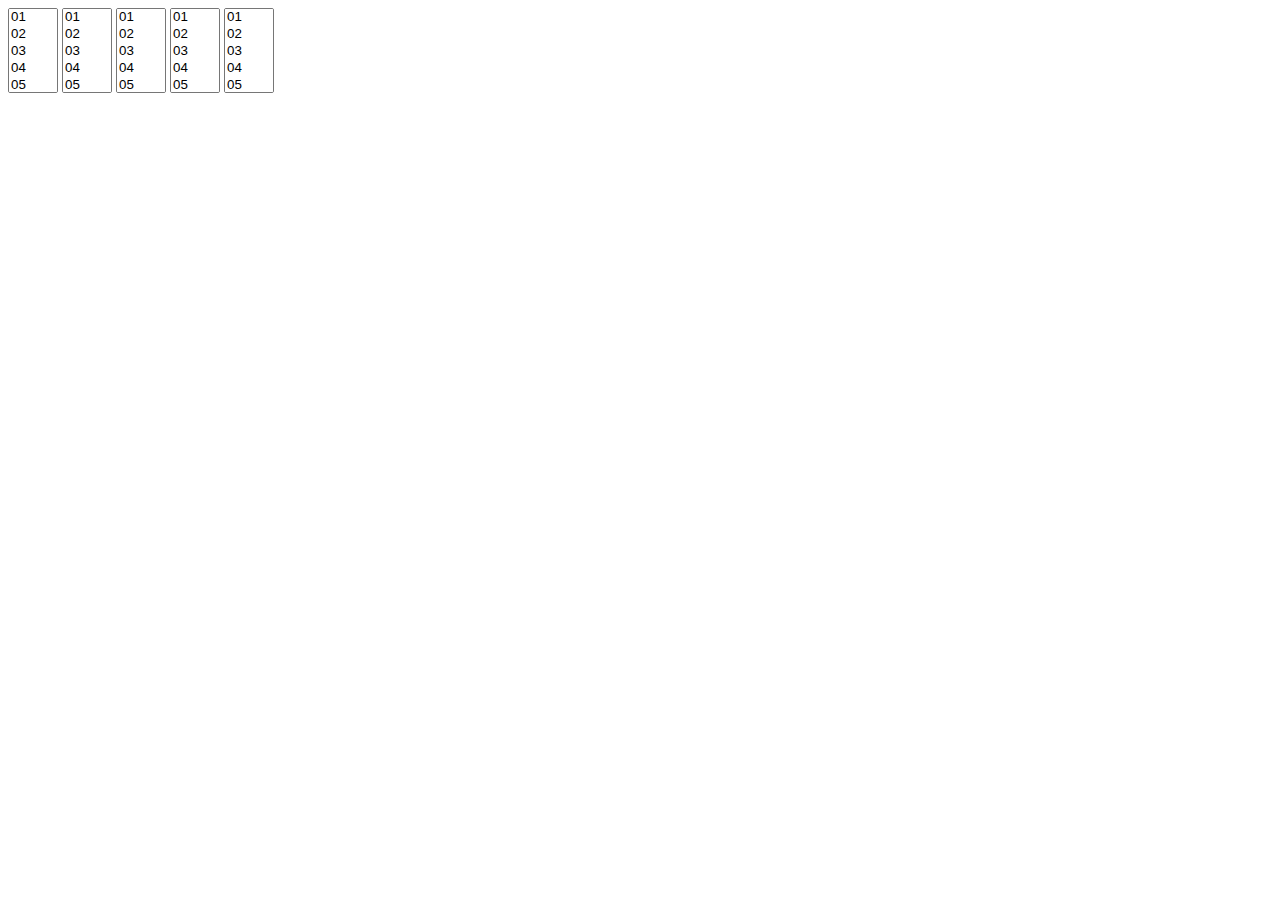
<file: scrollbar.html>
<html>
<head>
<style> 
select {
    width: 50;
    height: 85;
}
</style>
</head>
<body>

<select multiple="multiple" size="2">
<option>01</option><option>02</option><option>03</option><option>04</option><option>05</option><option>06</option><option>07</option><option>08</option><option>09</option><option>10</option><option>11</option><option>12</option><option>13</option><option>14</option><option>15</option><option>16</option><option>17</option><option>18</option><option>19</option><option>20</option><option>21</option><option>22</option><option>23</option><option>24</option><option>25</option><option>26</option><option>27</option><option>28</option><option>29</option><option>30</option><option>31</option><option>32</option><option>33</option><option>34</option><option>35</option><option>36</option><option>37</option><option>38</option><option>39</option><option>40</option><option>41</option><option>42</option><option>43</option><option>44</option><option>45</option><option>46</option><option>47</option><option>48</option><option>49</option><option>50</option>
</select>

<select multiple="multiple" size="3">
<option>01</option><option>02</option><option>03</option><option>04</option><option>05</option><option>06</option><option>07</option><option>08</option><option>09</option><option>10</option><option>11</option><option>12</option><option>13</option><option>14</option><option>15</option><option>16</option><option>17</option><option>18</option><option>19</option><option>20</option><option>21</option><option>22</option><option>23</option><option>24</option><option>25</option><option>26</option><option>27</option><option>28</option><option>29</option><option>30</option><option>31</option><option>32</option><option>33</option><option>34</option><option>35</option><option>36</option><option>37</option><option>38</option><option>39</option><option>40</option><option>41</option><option>42</option><option>43</option><option>44</option><option>45</option><option>46</option><option>47</option><option>48</option><option>49</option><option>50</option>
</select>

<select multiple="multiple" size="4">
<option>01</option><option>02</option><option>03</option><option>04</option><option>05</option><option>06</option><option>07</option><option>08</option><option>09</option><option>10</option><option>11</option><option>12</option><option>13</option><option>14</option><option>15</option><option>16</option><option>17</option><option>18</option><option>19</option><option>20</option><option>21</option><option>22</option><option>23</option><option>24</option><option>25</option><option>26</option><option>27</option><option>28</option><option>29</option><option>30</option><option>31</option><option>32</option><option>33</option><option>34</option><option>35</option><option>36</option><option>37</option><option>38</option><option>39</option><option>40</option><option>41</option><option>42</option><option>43</option><option>44</option><option>45</option><option>46</option><option>47</option><option>48</option><option>49</option><option>50</option>
</select>

<select multiple="multiple" size="5">
<option>01</option><option>02</option><option>03</option><option>04</option><option>05</option><option>06</option><option>07</option><option>08</option><option>09</option><option>10</option><option>11</option><option>12</option><option>13</option><option>14</option><option>15</option><option>16</option><option>17</option><option>18</option><option>19</option><option>20</option><option>21</option><option>22</option><option>23</option><option>24</option><option>25</option><option>26</option><option>27</option><option>28</option><option>29</option><option>30</option><option>31</option><option>32</option><option>33</option><option>34</option><option>35</option><option>36</option><option>37</option><option>38</option><option>39</option><option>40</option><option>41</option><option>42</option><option>43</option><option>44</option><option>45</option><option>46</option><option>47</option><option>48</option><option>49</option><option>50</option>
</select>

<select multiple="multiple" size="6">
<option>01</option><option>02</option><option>03</option><option>04</option><option>05</option><option>06</option><option>07</option><option>08</option><option>09</option><option>10</option><option>11</option><option>12</option><option>13</option><option>14</option><option>15</option><option>16</option><option>17</option><option>18</option><option>19</option><option>20</option><option>21</option><option>22</option><option>23</option><option>24</option><option>25</option><option>26</option><option>27</option><option>28</option><option>29</option><option>30</option><option>31</option><option>32</option><option>33</option><option>34</option><option>35</option><option>36</option><option>37</option><option>38</option><option>39</option><option>40</option><option>41</option><option>42</option><option>43</option><option>44</option><option>45</option><option>46</option><option>47</option><option>48</option><option>49</option><option>50</option>
</select>


</body>
</html>
</file>
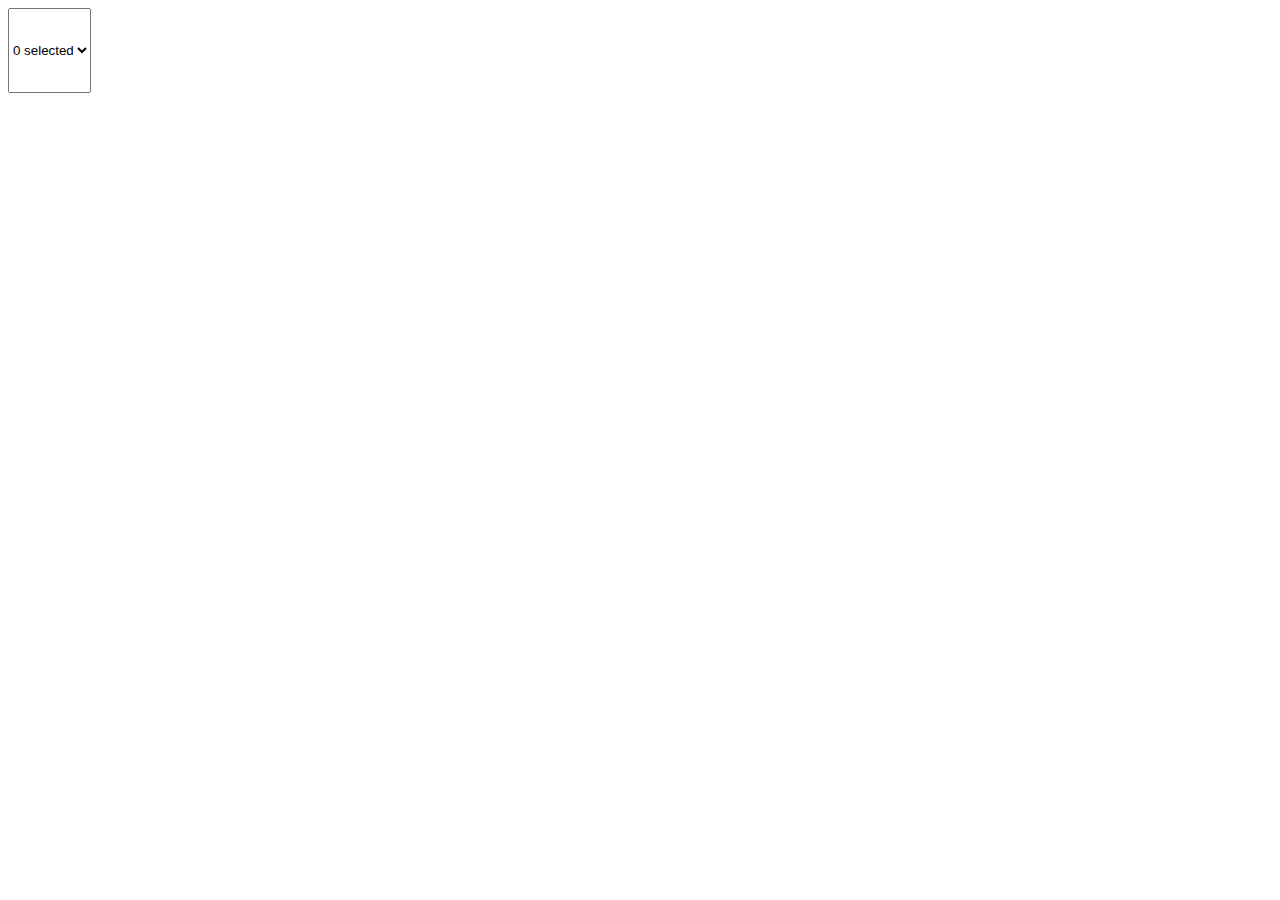
<file: test.html>
<html>
<body>

<div class="container">
<select size="1" multiple="multiple" style="height:85">
<option value="0" label="Val1">Val1</option>
<option value="1" label="Val2">Val2</option>
<option value="2" label="Val3">Val3</option>
<option value="0" label="Val1">Val1</option>
<option value="1" label="Val2">Val2</option>
<option value="2" label="Val3">Val3</option>
</select>
</div>

</body>
</html>
</file>
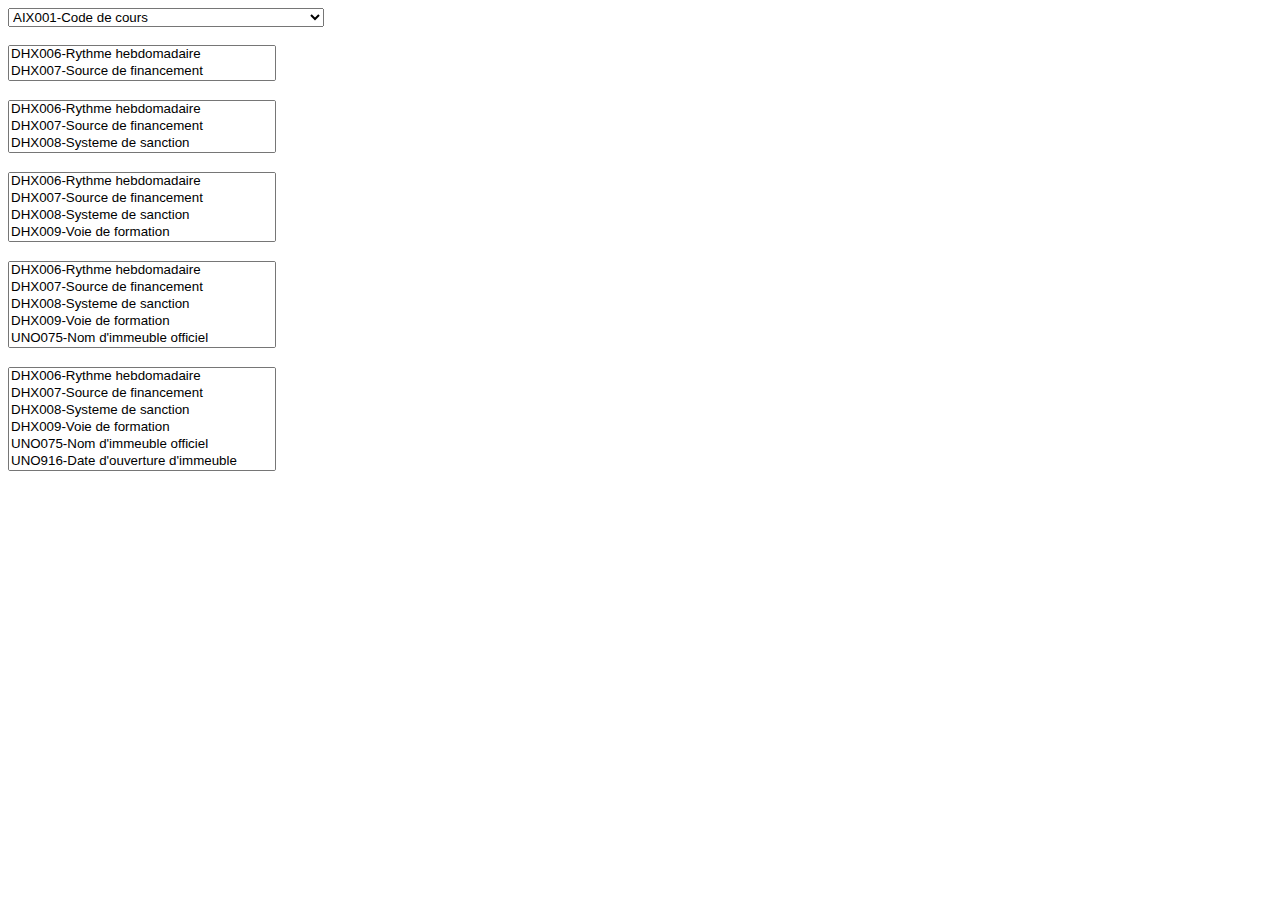
<file: Scrollbar/DIC test local.html>
<!DOCTYPE html>
<html lang="fr">
<head>
  <meta charset="utf-8">
  <title>DIC test local</title>
  <link rel="stylesheet" type="text/css" href="style.css">
  <script src="script.js" type="text/javascript"></script>
</head>
<body>
  <div>
  <select size="1">
    <option value="AIX001-Code de cours">AIX001-Code de cours</option>
    <option value="AIX003-Type de service de SAGE">AIX003-Type de service de SAGE</option>
    <option value="AIX008-Discipline-secteur de SAGE">AIX008-Discipline-secteur de SAGE</option>
    <option value="AIX009-Nombrembre d'unites en equivalence">AIX009-Nombrembre d'unites en equivalence</option>
    <option value="CHA337-Nombrembre d'heures de stages">CHA337-Nombrembre d'heures de stages</option>
    <option value="CHA347-Numero de groupe-eleve">CHA347-Numero de groupe-eleve</option>
    <option value="CHA349-Numero de question">CHA349-Numero de question</option> 
    <option value="CHA359-Session d'obtention de resultat">CHA359-Session d'obtention de resultat</option>
    <option value="CHA362-Type de declaration PPS">CHA362-Type de declaration PPS</option>
    <option value="CHA364-Type d'entente entre organismes">CHA364-Type d'entente entre organismes</option>
    <option value="CHA370-Categorie de message">CHA370-Categorie de message</option> 
    <option value="CHA371-Code de cheminement">CHA371-Code de cheminement</option>
    <option value="CHA374-Code de particularite de mention">CHA374-Code de particularite de mention</option>
    <option value="CHA382-Code de section de denombrembrement">CHA382-Code de section de denombrembrement</option>
    <option value="CHA385-Compteur de groupe d'organisme">CHA385-Compteur de groupe d'organisme</option>
    <option value="CHA387-Contexte d'application de regle">CHA387-Contexte d'application de regle</option>
    <option value="CHA404-Code de lieu de naissance de mere">CHA404-Code de lieu de naissance de mere</option>
    <option value="CHA405-Code de lieu de naissance de pere">CHA405-Code de lieu de naissance de pere</option>
    <option value="CHA491-Mode de calcul de resultat final">CHA491-Mode de calcul de resultat final</option>
    <option value="CHA569-Operateur de hierarchie de regle">CHA569-Operateur de hierarchie de regle</option>
    <option value="CHA575-Origine de resultat">CHA575-Origine de resultat</option> 
    <option value="CHA582-Raison d'annulation d'impression">CHA582-Raison d'annulation d'impression</option>
    <option value="CHA607-Type d'exigence de regle">CHA607-Type d'exigence de regle</option>
    <option value="CHA611-Type de resolution de regle">CHA611-Type de resolution de regle</option>
    <option value="CHAR02-Reussite de cours au secondaire">CHAR02-Reussite de cours au secondaire</option>
    <option value="CRM003-Reseau d'enseignement">CRM003-Reseau d'enseignement</option>
    <option value="CRM005-Classe">CRM005-Classe</option>
    <option value="CRM006-Code de langue detaillee">CRM006-Code de langue detaillee</option>
    <option value="CRM008-Langue d'enseignement">CRM008-Langue d'enseignement</option>
    <option value="CRM015-Mode d'enseignement">CRM015-Mode d'enseignement</option> 
    <option value="CRM016-Mode d'enseignement a distance">CRM016-Mode d'enseignement a distance</option>
    <option value="CRM018-Categorie d'emploi">CRM018-Categorie d'emploi</option>
    <option value="CRM020-Secteur administratif">CRM020-Secteur administratif</option>
    <option value="CRM025-Famille de langue">CRM025-Famille de langue</option> 
    <option value="CRM026-Groupe de langue">CRM026-Groupe de langue</option> 
    <option value="DHX006-Rythme hebdomadaire">DHX006-Rythme hebdomadaire</option>
    <option value="DHX007-Source de financement">DHX007-Source de financement</option>
    <option value="DHX008-Systeme de sanction">DHX008-Systeme de sanction</option>
    <option value="DHX009-Voie de formation">DHX009-Voie de formation</option>
    <option value="UNO075-Nom d'immeuble officiel">UNO075-Nom d'immeuble officiel</option>
    <option value="UNO916-Date d'ouverture d'immeuble">UNO916-Date d'ouverture d'immeuble</option>
    <option value="UNO917-Date de fermeture d'immeuble">UNO917-Date de fermeture d'immeuble</option>
    <option value="UNO920-Superficie permanente d'immeuble">UNO920-Superficie permanente d'immeuble</option>
    <option value="UNO921-Superficie temporaire d'immeuble">UNO921-Superficie temporaire d'immeuble</option>
    <option value="UNO922-Superficie totale d'immeuble">UNO922-Superficie totale d'immeuble</option>
    <option value="UNOR05-Immeuble">UNOR05-Immeuble</option>
  </select>
  <br><br>
  <select class="resize" multiple="multiple" size="2">
    <option value="DHX006-Rythme hebdomadaire">DHX006-Rythme hebdomadaire</option>
    <option value="DHX007-Source de financement">DHX007-Source de financement</option>
    <option value="DHX008-Systeme de sanction">DHX008-Systeme de sanction</option>
    <option value="DHX009-Voie de formation">DHX009-Voie de formation</option>
    <option value="UNO075-Nom d'immeuble officiel">UNO075-Nom d'immeuble officiel</option>
    <option value="UNO916-Date d'ouverture d'immeuble">UNO916-Date d'ouverture d'immeuble</option>
    <option value="UNO917-Date de fermeture d'immeuble">UNO917-Date de fermeture d'immeuble</option>
    <option value="UNO920-Superficie permanente d'immeuble">UNO920-Superficie permanente d'immeuble</option>
    <option value="UNO921-Superficie temporaire d'immeuble">UNO921-Superficie temporaire d'immeuble</option>
    <option value="UNO922-Superficie totale d'immeuble">UNO922-Superficie totale d'immeuble</option>
    <option value="UNOR05-Immeuble">UNOR05-Immeuble</option>
  </select>
  <br><br>
  <select class="resize" multiple="multiple" size="3">
    <option value="DHX006-Rythme hebdomadaire">DHX006-Rythme hebdomadaire</option>
    <option value="DHX007-Source de financement">DHX007-Source de financement</option>
    <option value="DHX008-Systeme de sanction">DHX008-Systeme de sanction</option>
    <option value="DHX009-Voie de formation">DHX009-Voie de formation</option>
    <option value="UNO075-Nom d'immeuble officiel">UNO075-Nom d'immeuble officiel</option>
    <option value="UNO916-Date d'ouverture d'immeuble">UNO916-Date d'ouverture d'immeuble</option>
    <option value="UNO917-Date de fermeture d'immeuble">UNO917-Date de fermeture d'immeuble</option>
    <option value="UNO920-Superficie permanente d'immeuble">UNO920-Superficie permanente d'immeuble</option>
    <option value="UNO921-Superficie temporaire d'immeuble">UNO921-Superficie temporaire d'immeuble</option>
    <option value="UNO922-Superficie totale d'immeuble">UNO922-Superficie totale d'immeuble</option>
    <option value="UNOR05-Immeuble">UNOR05-Immeuble</option>
  </select>
  <br><br>
  <select class="resize" multiple="multiple" size="4">
    <option value="DHX006-Rythme hebdomadaire">DHX006-Rythme hebdomadaire</option>
    <option value="DHX007-Source de financement">DHX007-Source de financement</option>
    <option value="DHX008-Systeme de sanction">DHX008-Systeme de sanction</option>
    <option value="DHX009-Voie de formation">DHX009-Voie de formation</option>
    <option value="UNO075-Nom d'immeuble officiel">UNO075-Nom d'immeuble officiel</option>
    <option value="UNO916-Date d'ouverture d'immeuble">UNO916-Date d'ouverture d'immeuble</option>
    <option value="UNO917-Date de fermeture d'immeuble">UNO917-Date de fermeture d'immeuble</option>
    <option value="UNO920-Superficie permanente d'immeuble">UNO920-Superficie permanente d'immeuble</option>
    <option value="UNO921-Superficie temporaire d'immeuble">UNO921-Superficie temporaire d'immeuble</option>
    <option value="UNO922-Superficie totale d'immeuble">UNO922-Superficie totale d'immeuble</option>
    <option value="UNOR05-Immeuble">UNOR05-Immeuble</option>
  </select>
  <br><br>
  <select class="resize" multiple="multiple" size="5">
    <option value="DHX006-Rythme hebdomadaire">DHX006-Rythme hebdomadaire</option>
    <option value="DHX007-Source de financement">DHX007-Source de financement</option>
    <option value="DHX008-Systeme de sanction">DHX008-Systeme de sanction</option>
    <option value="DHX009-Voie de formation">DHX009-Voie de formation</option>
    <option value="UNO075-Nom d'immeuble officiel">UNO075-Nom d'immeuble officiel</option>
    <option value="UNO916-Date d'ouverture d'immeuble">UNO916-Date d'ouverture d'immeuble</option>
    <option value="UNO917-Date de fermeture d'immeuble">UNO917-Date de fermeture d'immeuble</option>
    <option value="UNO920-Superficie permanente d'immeuble">UNO920-Superficie permanente d'immeuble</option>
    <option value="UNO921-Superficie temporaire d'immeuble">UNO921-Superficie temporaire d'immeuble</option>
    <option value="UNO922-Superficie totale d'immeuble">UNO922-Superficie totale d'immeuble</option>
    <option value="UNOR05-Immeuble">UNOR05-Immeuble</option>
  </select>
  <br><br>
  <select multiple="multiple" size="6">
    <option value="DHX006-Rythme hebdomadaire">DHX006-Rythme hebdomadaire</option>
    <option value="DHX007-Source de financement">DHX007-Source de financement</option>
    <option value="DHX008-Systeme de sanction">DHX008-Systeme de sanction</option>
    <option value="DHX009-Voie de formation">DHX009-Voie de formation</option>
    <option value="UNO075-Nom d'immeuble officiel">UNO075-Nom d'immeuble officiel</option>
    <option value="UNO916-Date d'ouverture d'immeuble">UNO916-Date d'ouverture d'immeuble</option>
    <option value="UNO917-Date de fermeture d'immeuble">UNO917-Date de fermeture d'immeuble</option>
    <option value="UNO920-Superficie permanente d'immeuble">UNO920-Superficie permanente d'immeuble</option>
    <option value="UNO921-Superficie temporaire d'immeuble">UNO921-Superficie temporaire d'immeuble</option>
    <option value="UNO922-Superficie totale d'immeuble">UNO922-Superficie totale d'immeuble</option>
    <option value="UNOR05-Immeuble">UNOR05-Immeuble</option>
  </select>
  <br><br>
</div>
</body>
</html>
</file>
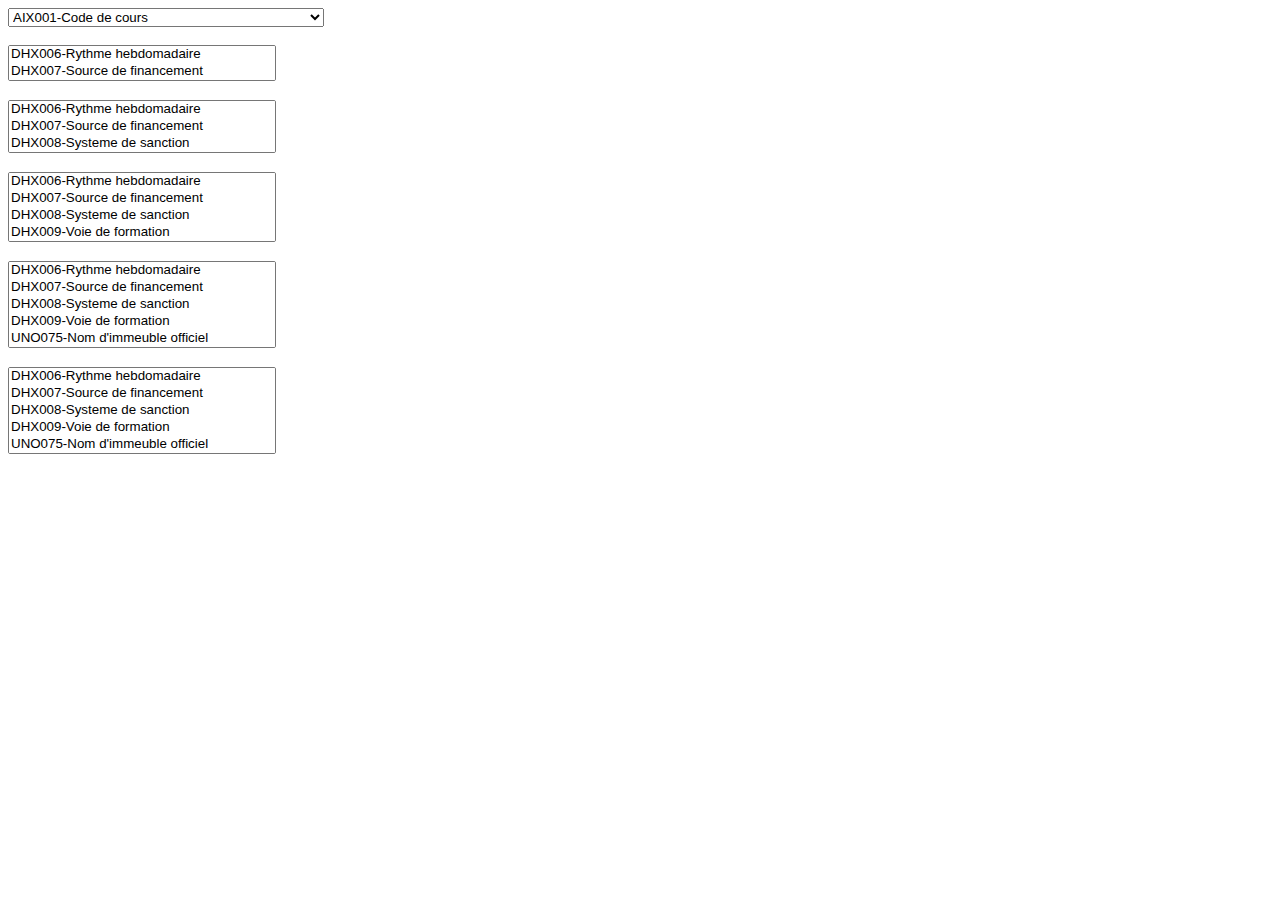
<file: Scrollbar/test.html>
<!DOCTYPE html>
<html lang="fr">
<head>
  <meta charset="utf-8">
  <title>DIC test local</title>
  <link rel="stylesheet" type="text/css" href="style.css">
  <script src="script.js" type="text/javascript"></script>
</head>
<body>
  <div>
  <select size="1">
    <option value="AIX001-Code de cours">AIX001-Code de cours</option>
    <option value="AIX003-Type de service de SAGE">AIX003-Type de service de SAGE</option>
    <option value="AIX008-Discipline-secteur de SAGE">AIX008-Discipline-secteur de SAGE</option>
    <option value="AIX009-Nombrembre d'unites en equivalence">AIX009-Nombrembre d'unites en equivalence</option>
    <option value="CHA337-Nombrembre d'heures de stages">CHA337-Nombrembre d'heures de stages</option>
    <option value="CHA347-Numero de groupe-eleve">CHA347-Numero de groupe-eleve</option>
    <option value="CHA349-Numero de question">CHA349-Numero de question</option> 
    <option value="CHA359-Session d'obtention de resultat">CHA359-Session d'obtention de resultat</option>
    <option value="CHA362-Type de declaration PPS">CHA362-Type de declaration PPS</option>
    <option value="CHA364-Type d'entente entre organismes">CHA364-Type d'entente entre organismes</option>
    <option value="CHA370-Categorie de message">CHA370-Categorie de message</option> 
    <option value="CHA371-Code de cheminement">CHA371-Code de cheminement</option>
    <option value="CHA374-Code de particularite de mention">CHA374-Code de particularite de mention</option>
    <option value="CHA382-Code de section de denombrembrement">CHA382-Code de section de denombrembrement</option>
    <option value="CHA385-Compteur de groupe d'organisme">CHA385-Compteur de groupe d'organisme</option>
    <option value="CHA387-Contexte d'application de regle">CHA387-Contexte d'application de regle</option>
    <option value="CHA404-Code de lieu de naissance de mere">CHA404-Code de lieu de naissance de mere</option>
    <option value="CHA405-Code de lieu de naissance de pere">CHA405-Code de lieu de naissance de pere</option>
    <option value="CHA491-Mode de calcul de resultat final">CHA491-Mode de calcul de resultat final</option>
    <option value="CHA569-Operateur de hierarchie de regle">CHA569-Operateur de hierarchie de regle</option>
    <option value="CHA575-Origine de resultat">CHA575-Origine de resultat</option> 
    <option value="CHA582-Raison d'annulation d'impression">CHA582-Raison d'annulation d'impression</option>
    <option value="CHA607-Type d'exigence de regle">CHA607-Type d'exigence de regle</option>
    <option value="CHA611-Type de resolution de regle">CHA611-Type de resolution de regle</option>
    <option value="CHAR02-Reussite de cours au secondaire">CHAR02-Reussite de cours au secondaire</option>
    <option value="CRM003-Reseau d'enseignement">CRM003-Reseau d'enseignement</option>
    <option value="CRM005-Classe">CRM005-Classe</option>
    <option value="CRM006-Code de langue detaillee">CRM006-Code de langue detaillee</option>
    <option value="CRM008-Langue d'enseignement">CRM008-Langue d'enseignement</option>
    <option value="CRM015-Mode d'enseignement">CRM015-Mode d'enseignement</option> 
    <option value="CRM016-Mode d'enseignement a distance">CRM016-Mode d'enseignement a distance</option>
    <option value="CRM018-Categorie d'emploi">CRM018-Categorie d'emploi</option>
    <option value="CRM020-Secteur administratif">CRM020-Secteur administratif</option>
    <option value="CRM025-Famille de langue">CRM025-Famille de langue</option> 
    <option value="CRM026-Groupe de langue">CRM026-Groupe de langue</option> 
    <option value="DHX006-Rythme hebdomadaire">DHX006-Rythme hebdomadaire</option>
    <option value="DHX007-Source de financement">DHX007-Source de financement</option>
    <option value="DHX008-Systeme de sanction">DHX008-Systeme de sanction</option>
    <option value="DHX009-Voie de formation">DHX009-Voie de formation</option>
    <option value="UNO075-Nom d'immeuble officiel">UNO075-Nom d'immeuble officiel</option>
    <option value="UNO916-Date d'ouverture d'immeuble">UNO916-Date d'ouverture d'immeuble</option>
    <option value="UNO917-Date de fermeture d'immeuble">UNO917-Date de fermeture d'immeuble</option>
    <option value="UNO920-Superficie permanente d'immeuble">UNO920-Superficie permanente d'immeuble</option>
    <option value="UNO921-Superficie temporaire d'immeuble">UNO921-Superficie temporaire d'immeuble</option>
    <option value="UNO922-Superficie totale d'immeuble">UNO922-Superficie totale d'immeuble</option>
    <option value="UNOR05-Immeuble">UNOR05-Immeuble</option>
  </select>
  <br><br>
  <select class="resize" multiple="multiple" size="2">
    <option value="DHX006-Rythme hebdomadaire">DHX006-Rythme hebdomadaire</option>
    <option value="DHX007-Source de financement">DHX007-Source de financement</option>
    <option value="DHX008-Systeme de sanction">DHX008-Systeme de sanction</option>
    <option value="DHX009-Voie de formation">DHX009-Voie de formation</option>
    <option value="UNO075-Nom d'immeuble officiel">UNO075-Nom d'immeuble officiel</option>
    <option value="UNO916-Date d'ouverture d'immeuble">UNO916-Date d'ouverture d'immeuble</option>
    <option value="UNO917-Date de fermeture d'immeuble">UNO917-Date de fermeture d'immeuble</option>
    <option value="UNO920-Superficie permanente d'immeuble">UNO920-Superficie permanente d'immeuble</option>
    <option value="UNO921-Superficie temporaire d'immeuble">UNO921-Superficie temporaire d'immeuble</option>
    <option value="UNO922-Superficie totale d'immeuble">UNO922-Superficie totale d'immeuble</option>
    <option value="UNOR05-Immeuble">UNOR05-Immeuble</option>
  </select>
  <br><br>
  <select class="resize" multiple="multiple" size="3">
    <option value="DHX006-Rythme hebdomadaire">DHX006-Rythme hebdomadaire</option>
    <option value="DHX007-Source de financement">DHX007-Source de financement</option>
    <option value="DHX008-Systeme de sanction">DHX008-Systeme de sanction</option>
    <option value="DHX009-Voie de formation">DHX009-Voie de formation</option>
    <option value="UNO075-Nom d'immeuble officiel">UNO075-Nom d'immeuble officiel</option>
    <option value="UNO916-Date d'ouverture d'immeuble">UNO916-Date d'ouverture d'immeuble</option>
    <option value="UNO917-Date de fermeture d'immeuble">UNO917-Date de fermeture d'immeuble</option>
    <option value="UNO920-Superficie permanente d'immeuble">UNO920-Superficie permanente d'immeuble</option>
    <option value="UNO921-Superficie temporaire d'immeuble">UNO921-Superficie temporaire d'immeuble</option>
    <option value="UNO922-Superficie totale d'immeuble">UNO922-Superficie totale d'immeuble</option>
    <option value="UNOR05-Immeuble">UNOR05-Immeuble</option>
  </select>
  <br><br>
  <select class="resize" multiple="multiple" size="4">
    <option value="DHX006-Rythme hebdomadaire">DHX006-Rythme hebdomadaire</option>
    <option value="DHX007-Source de financement">DHX007-Source de financement</option>
    <option value="DHX008-Systeme de sanction">DHX008-Systeme de sanction</option>
    <option value="DHX009-Voie de formation">DHX009-Voie de formation</option>
    <option value="UNO075-Nom d'immeuble officiel">UNO075-Nom d'immeuble officiel</option>
    <option value="UNO916-Date d'ouverture d'immeuble">UNO916-Date d'ouverture d'immeuble</option>
    <option value="UNO917-Date de fermeture d'immeuble">UNO917-Date de fermeture d'immeuble</option>
    <option value="UNO920-Superficie permanente d'immeuble">UNO920-Superficie permanente d'immeuble</option>
    <option value="UNO921-Superficie temporaire d'immeuble">UNO921-Superficie temporaire d'immeuble</option>
    <option value="UNO922-Superficie totale d'immeuble">UNO922-Superficie totale d'immeuble</option>
    <option value="UNOR05-Immeuble">UNOR05-Immeuble</option>
  </select>
  <br><br>
  <select class="resize" multiple="multiple" size="5">
    <option value="DHX006-Rythme hebdomadaire">DHX006-Rythme hebdomadaire</option>
    <option value="DHX007-Source de financement">DHX007-Source de financement</option>
    <option value="DHX008-Systeme de sanction">DHX008-Systeme de sanction</option>
    <option value="DHX009-Voie de formation">DHX009-Voie de formation</option>
    <option value="UNO075-Nom d'immeuble officiel">UNO075-Nom d'immeuble officiel</option>
    <option value="UNO916-Date d'ouverture d'immeuble">UNO916-Date d'ouverture d'immeuble</option>
    <option value="UNO917-Date de fermeture d'immeuble">UNO917-Date de fermeture d'immeuble</option>
    <option value="UNO920-Superficie permanente d'immeuble">UNO920-Superficie permanente d'immeuble</option>
    <option value="UNO921-Superficie temporaire d'immeuble">UNO921-Superficie temporaire d'immeuble</option>
    <option value="UNO922-Superficie totale d'immeuble">UNO922-Superficie totale d'immeuble</option>
    <option value="UNOR05-Immeuble">UNOR05-Immeuble</option>
  </select>
  <br><br>
  <select id="grandir" onfocus="grandir(6)" onblur="reduire(5)" multiple="multiple" size="5">
    <option value="DHX006-Rythme hebdomadaire">DHX006-Rythme hebdomadaire</option>
    <option value="DHX007-Source de financement">DHX007-Source de financement</option>
    <option value="DHX008-Systeme de sanction">DHX008-Systeme de sanction</option>
    <option value="DHX009-Voie de formation">DHX009-Voie de formation</option>
    <option value="UNO075-Nom d'immeuble officiel">UNO075-Nom d'immeuble officiel</option>
    <option value="UNO916-Date d'ouverture d'immeuble">UNO916-Date d'ouverture d'immeuble</option>
    <option value="UNO917-Date de fermeture d'immeuble">UNO917-Date de fermeture d'immeuble</option>
    <option value="UNO920-Superficie permanente d'immeuble">UNO920-Superficie permanente d'immeuble</option>
    <option value="UNO921-Superficie temporaire d'immeuble">UNO921-Superficie temporaire d'immeuble</option>
    <option value="UNO922-Superficie totale d'immeuble">UNO922-Superficie totale d'immeuble</option>
    <option value="UNOR05-Immeuble">UNOR05-Immeuble</option>
  </select>
  <br><br>
</div>
</body>
</html>
</file>
<file: Scrollbar/style.css>
table {
	text-transform: capitalize;
}

#menuFichesSelectionnees:hover {
	/* Minimum pour afficher l'ascenseur dans IE11: 85px */
	height: 94px;
}

/* Seulement les couleurs peuvent être modifiées */
body {
  scrollbar-base-color: yellow;
  scrollbar-3dlight-color: red;
  scrollbar-highlight-color: blue;
  scrollbar-track-color: grey;
  scrollbar-arrow-color: black;
  scrollbar-shadow-color: purple;
  scrollbar-dark-shadow-color: green;
}
</file>
